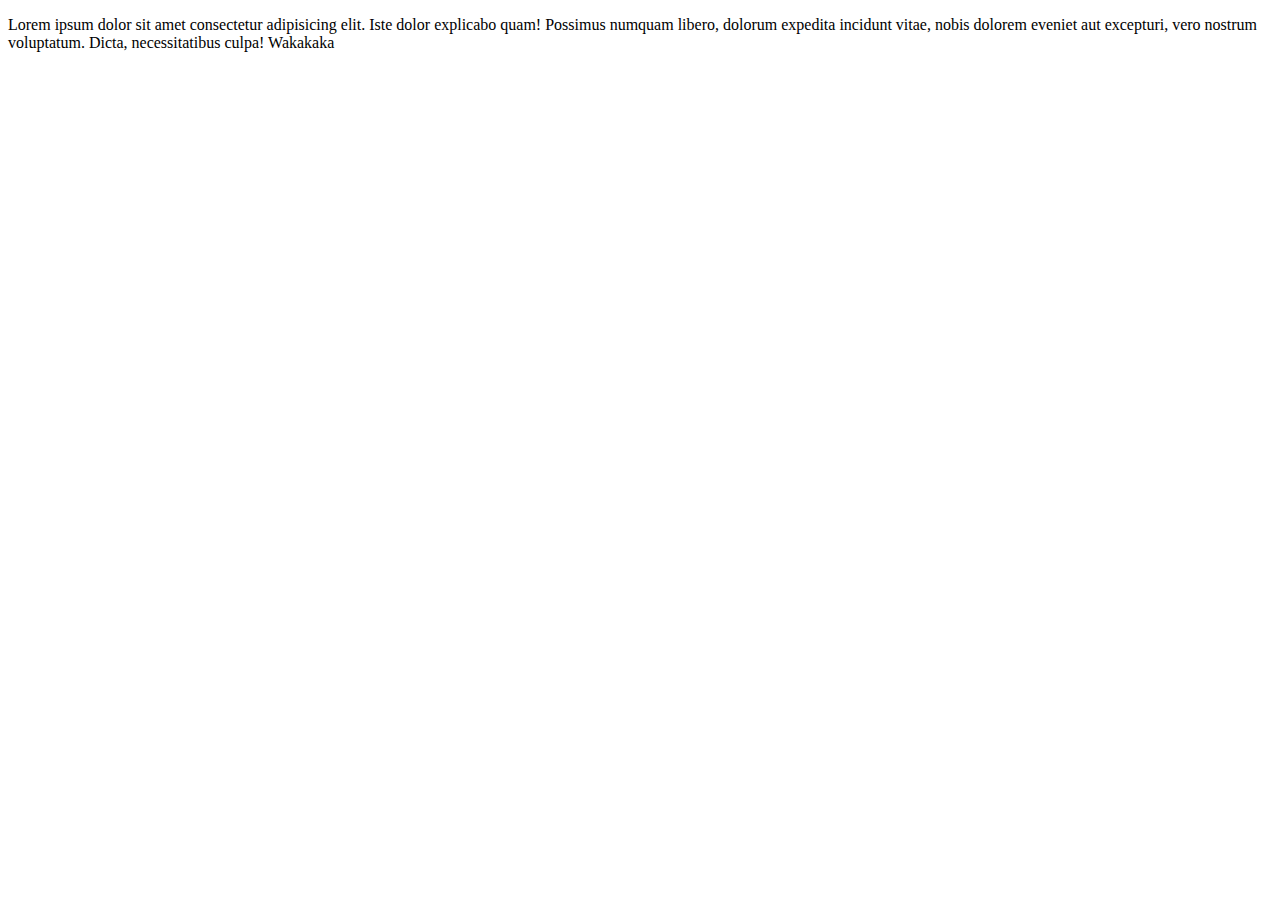
<file: index.html>
<!DOCTYPE html>
<html lang="en">
<head>
    <meta charset="UTF-8">
    <meta name="viewport" content="width=device-width, initial-scale=1.0">
    <title>Kent Valencia</title>
</head>
<body>
    <p>Lorem ipsum dolor sit amet consectetur adipisicing elit. Iste dolor explicabo quam! Possimus numquam libero, dolorum expedita incidunt vitae, nobis dolorem eveniet aut excepturi, vero nostrum voluptatum. Dicta, necessitatibus culpa!  Wakakaka</p>
</body>
</html>
</file>
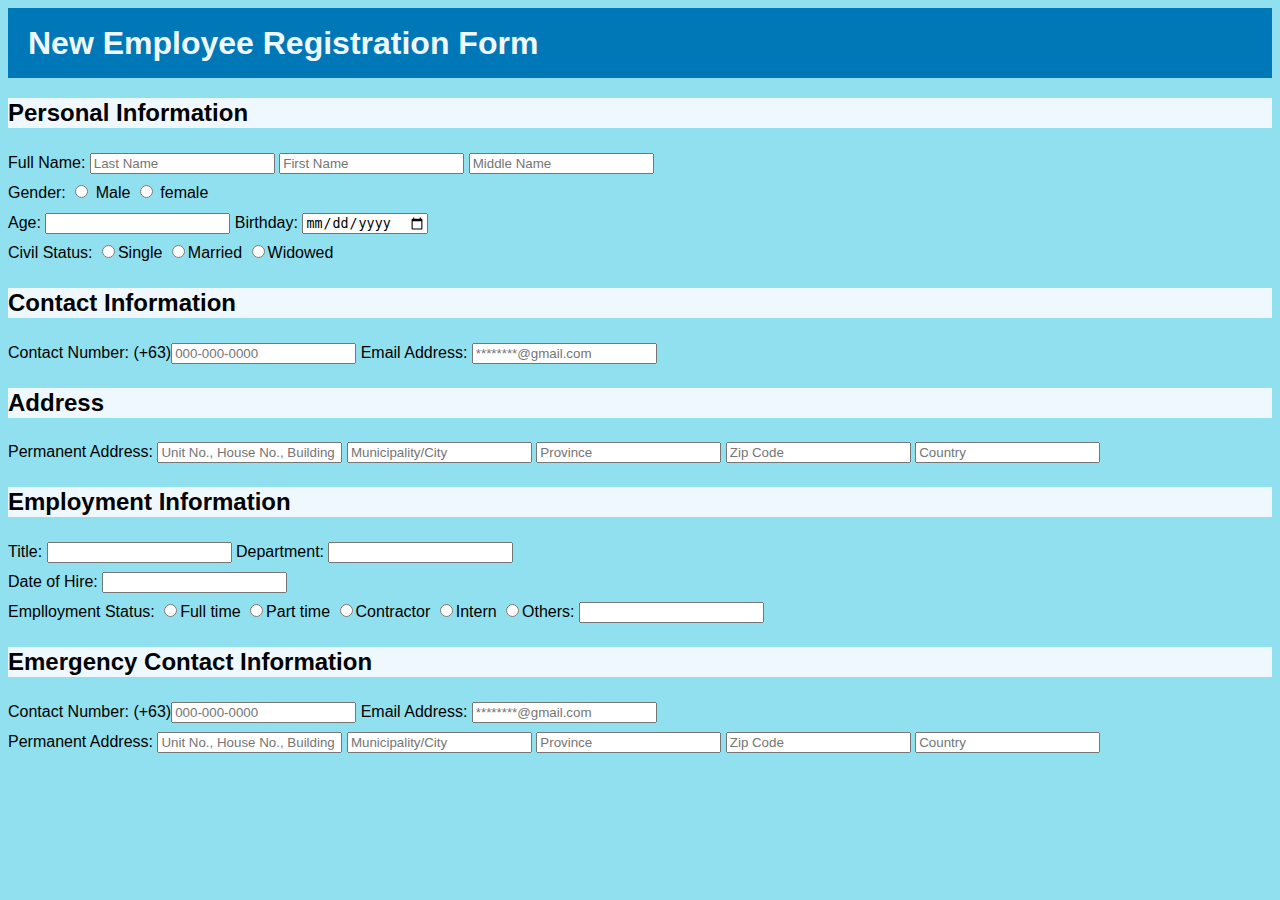
<file: FA3/index.html>
<!DOCTYPE html>
<html lang="en">
    <head>
        <meta charset="UTF-8">
        <meta name="viewport" content="width=device-width, initial-scale=1.0">
        <title>Newly Hired Employee Registration Form</title>
        <link type="text/css" rel="stylesheet" href="external_registration.css"/>

    </head>
<body>
    <div>
        <h1>New Employee Registration Form</h1>
    </div>

    <div>
        <form>
            <h2>Personal Information</h2>
            <label name="fullname">Full Name: </label>
            <input type="text" name="last name" placeholder="Last Name" required>
            <input type="text" name="last name" placeholder="First Name" required>
            <input type="text" name="last name" placeholder="Middle Name" required>
            <br>
            <label name="gender">Gender: </label>
            <input type="radio"> Male
            <input type="radio"> female
            <br>
            <label name="ager">Age: </label>
            <input type="text" name="age" required>
            <label name="birthday">Birthday: </label>
            <input type="date" name="birthday" required>
            <br>
            <label name="gender">Civil Status: </label>
            <input type="radio">Single
            <input type="radio">Married
            <input type="radio">Widowed

            <h2>Contact Information</h2>
            <label name="contactnumber">Contact Number: </label>
            (+63)<input type="tel" placeholder="000-000-0000" required>
            <label name="email">Email Address: </label>
            <input type="email" placeholder="********@gmail.com" required>

            <h2>Address</h2>
            <label name="gender">Permanent Address: </label>
            <input type="text" name="street" placeholder="Unit No., House No., Building No., Street" required>
            <input type="text" name="municipalitycity" placeholder="Municipality/City" required>
            <input type="text" name="province" placeholder="Province" required>
            <input type="text" name="zipcode" placeholder="Zip Code" required>
            <input type="text" name="country" placeholder="Country" required>

            <h2>Employment Information</h2>
            <label name="title">Title: </label>
            <input type="text" name="title" required>
            <label name="department">Department: </label>
            <input type="text" name="title" required>
            <br>
            <label name="dateofhire">Date of Hire: </label>
            <input type="text" name="title" required>
            <br>
            <label name="employmentstatus">Emplloyment Status: </label>
            <input type="radio">Full time
            <input type="radio">Part time
            <input type="radio">Contractor
            <input type="radio">Intern
            <input type="radio">Others:
            <input type="text" name="others">

            <h2>Emergency Contact Information</h2>
            <label name="contactnumber">Contact Number: </label>
            (+63)<input type="tel" placeholder="000-000-0000" required>
            <label name="email">Email Address: </label>
            <input type="email" placeholder="********@gmail.com" required>
            <br>
            <label name="gender">Permanent Address: </label>
            <input type="text" name="street" placeholder="Unit No., House No., Building No., Street" required>
            <input type="text" name="municipalitycity" placeholder="Municipality/City" required>
            <input type="text" name="province" placeholder="Province" required>
            <input type="text" name="zipcode" placeholder="Zip Code" required>
            <input type="text" name="country" placeholder="Country" required>
        </form>
    </div>
    
</body>
</html>
</file>
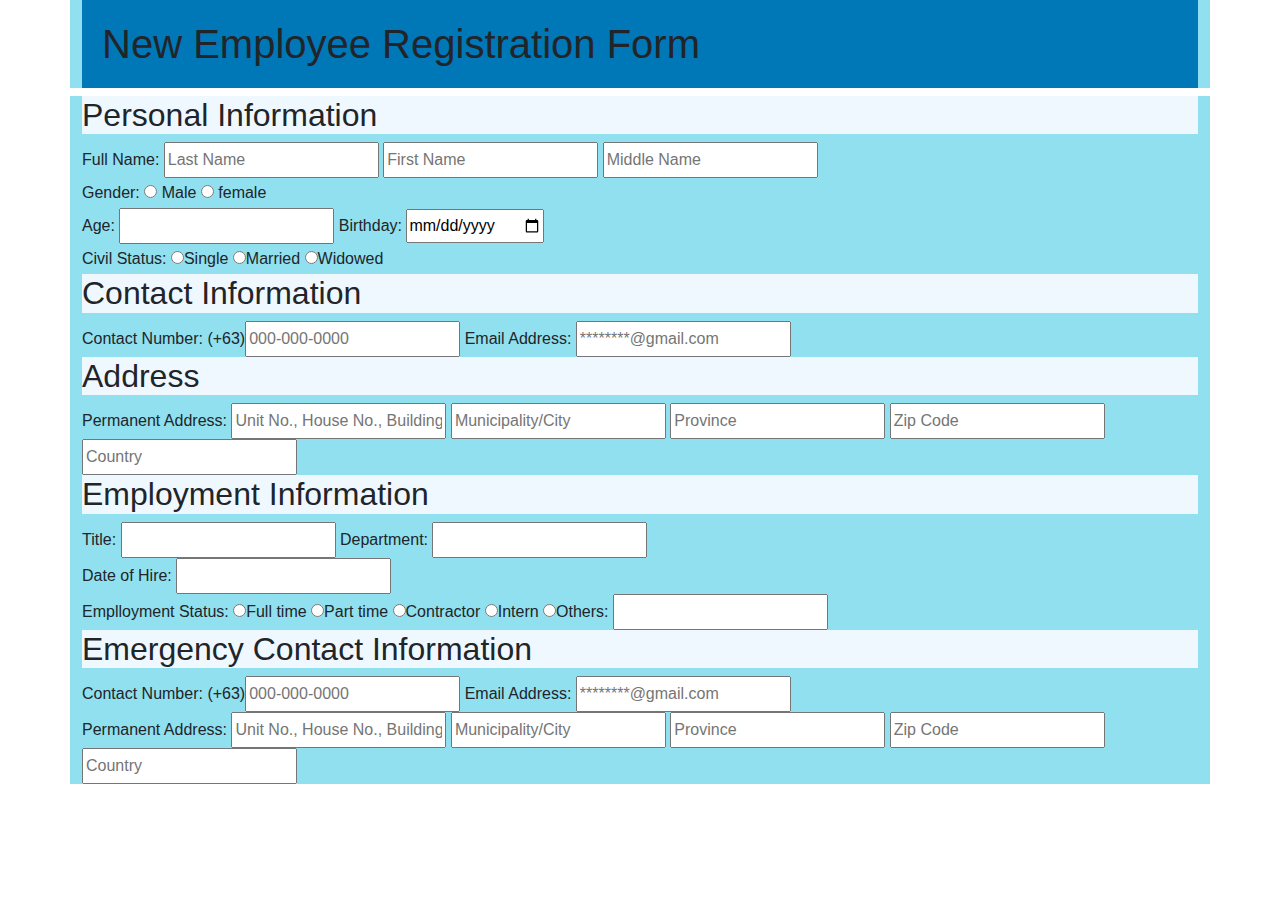
<file: FA4/index.html>
<!DOCTYPE html>
<html lang="en">
    <head>
        <meta charset="UTF-8">
        <meta name="viewport" content="width=device-width, initial-scale=1.0">
        <title>Newly Hired Employee Registration Form</title>
        <link type="text/css" rel="stylesheet" href="external_registration.css"/>
        <link href="https://cdn.jsdelivr.net/npm/bootstrap@5.3.3/dist/css/bootstrap.min.css" rel="stylesheet" integrity="sha384-QWTKZyjpPEjISv5WaRU9OFeRpok6YctnYmDr5pNlyT2bRjXh0JMhjY6hW+ALEwIH" crossorigin="anonymous">

    </head>
<body>
    <div class="container">
        <h1>New Employee Registration Form</h1>
    </div>

    <div class="container">
        <form>
            <h2>Personal Information</h2>
            <label name="fullname">Full Name: </label>
            <input type="text" name="last name" placeholder="Last Name" required>
            <input type="text" name="last name" placeholder="First Name" required>
            <input type="text" name="last name" placeholder="Middle Name" required>
            <br>
            <label name="gender">Gender: </label>
            <input type="radio"> Male
            <input type="radio"> female
            <br>
            <label name="ager">Age: </label>
            <input type="text" name="age" required>
            <label name="birthday">Birthday: </label>
            <input type="date" name="birthday" required>
            <br>
            <label name="gender">Civil Status: </label>
            <input type="radio">Single
            <input type="radio">Married
            <input type="radio">Widowed

            <h2>Contact Information</h2>
            <label name="contactnumber">Contact Number: </label>
            (+63)<input type="tel" placeholder="000-000-0000" required>
            <label name="email">Email Address: </label>
            <input type="email" placeholder="********@gmail.com" required>

            <h2>Address</h2>
            <label name="gender">Permanent Address: </label>
            <input type="text" name="street" placeholder="Unit No., House No., Building No., Street" required>
            <input type="text" name="municipalitycity" placeholder="Municipality/City" required>
            <input type="text" name="province" placeholder="Province" required>
            <input type="text" name="zipcode" placeholder="Zip Code" required>
            <input type="text" name="country" placeholder="Country" required>

            <h2>Employment Information</h2>
            <label name="title">Title: </label>
            <input type="text" name="title" required>
            <label name="department">Department: </label>
            <input type="text" name="title" required>
            <br>
            <label name="dateofhire">Date of Hire: </label>
            <input type="text" name="title" required>
            <br>
            <label name="employmentstatus">Emplloyment Status: </label>
            <input type="radio">Full time
            <input type="radio">Part time
            <input type="radio">Contractor
            <input type="radio">Intern
            <input type="radio">Others:
            <input type="text" name="others">

            <h2>Emergency Contact Information</h2>
            <label name="contactnumber">Contact Number: </label>
            (+63)<input type="tel" placeholder="000-000-0000" required>
            <label name="email">Email Address: </label>
            <input type="email" placeholder="********@gmail.com" required>
            <br>
            <label name="gender">Permanent Address: </label>
            <input type="text" name="street" placeholder="Unit No., House No., Building No., Street" required>
            <input type="text" name="municipalitycity" placeholder="Municipality/City" required>
            <input type="text" name="province" placeholder="Province" required>
            <input type="text" name="zipcode" placeholder="Zip Code" required>
            <input type="text" name="country" placeholder="Country" required>
        </form>
    </div>
    
</body>
</html>
</file>
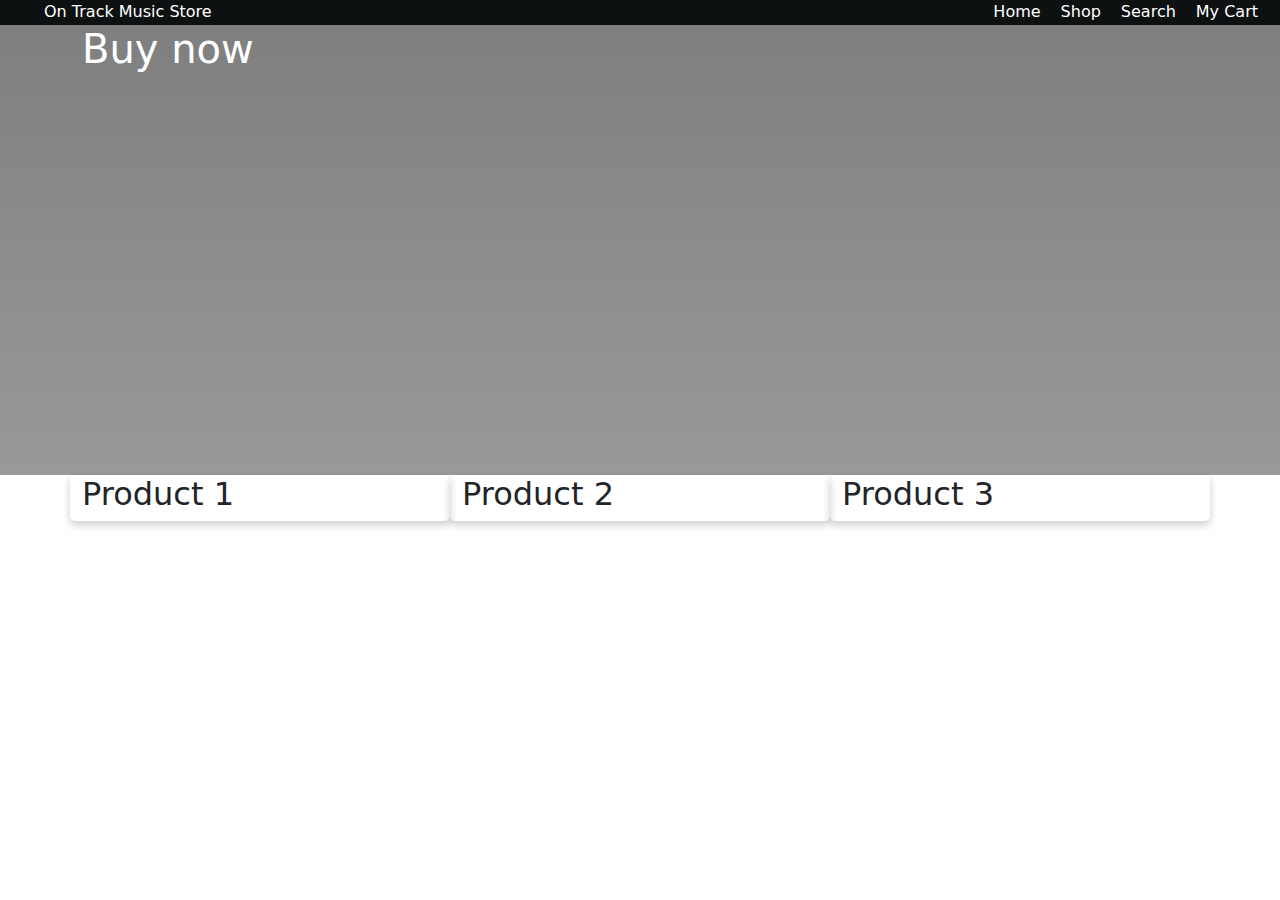
<file: SA3/index.html>
<!DOCTYPE html>
<html lang="en">

<head>
    <meta charset="UTF-8">
    <meta name="viewport" content="width=device-width, initial-scale=1.0">
    <title>Kent's Store</title>

    <link href="https://cdn.jsdelivr.net/npm/bootstrap@5.3.3/dist/css/bootstrap.min.css" rel="stylesheet" integrity="sha384-QWTKZyjpPEjISv5WaRU9OFeRpok6YctnYmDr5pNlyT2bRjXh0JMhjY6hW+ALEwIH" crossorigin="anonymous">
    
    <style>
        * {
            margin: 0;
            padding: 0;
            box-sizing: border-box;
        }
    
        header {
            height: 25px;
            background: #0e1111;
            color: white;
        }

        .hero-section {
            width: 100%;
            height: 50vh;
            background: linear-gradient(rgba(0, 0, 0, .5), rgba(0, 0, 0, .4)), url(https://c1.wallpaperflare.com/preview/65/148/25/store-amp-guitar-instrument.jpg);
            align-items: center;
            background-position: center;
            background-repeat: no-repeat;
            background-size: cover;
            color: white;
        }

        ul {
            list-style: none;
            display: flex;
            justify-content: right;
        }

        li
        {
            margin-left: 10px;
            margin-right: 10px;
        }

        li:first-child {
            margin-right: auto;
            margin-left: 0;
        }
        .product{

            box-shadow: 0 4px 8px 0 rgba(0,0,0,0.2);
            transition: 0.3s;
            border-radius: 5px;
        }

        .product:hover {
            box-shadow: 0 8px 16px 0 rgba(0,0,0,0.2);
        }
    </style>
</head>

<body>
    <header class="container-fluid" >
        <nav>
            <ul>
                <li>On Track Music Store</li>
                <li>Home</li>
                <li>Shop</li>
                <li>Search</li>
                <li>My Cart</li>
            </ul>
        </nav>
    </header>
    
    <section class="hero-section">
        <div class="container">
            <h1>Buy now</h1>
        </div>
    </section>

    <section class="container">
        <div class="row">
            <div class="col-md-4 col-sm-12 product">
                <h2>Product 1</h2>
            </div>
            <div class="col-md-4 col-sm-12 product">
                <h2>Product 2</h2>
            </div>
            <div class="col-md-4 col-sm-12 product">
                <h2>Product 3</h2>
            </div>
        </div>

    </section>
    
    <script src="https://cdn.jsdelivr.net/npm/bootstrap@5.3.3/dist/js/bootstrap.bundle.min.js" integrity="sha384-YvpcrYf0tY3lHB60NNkmXc5s9fDVZLESaAA55NDzOxhy9GkcIdslK1eN7N6jIeHz" crossorigin="anonymous"></script>
    
</body>
</html>
</file>
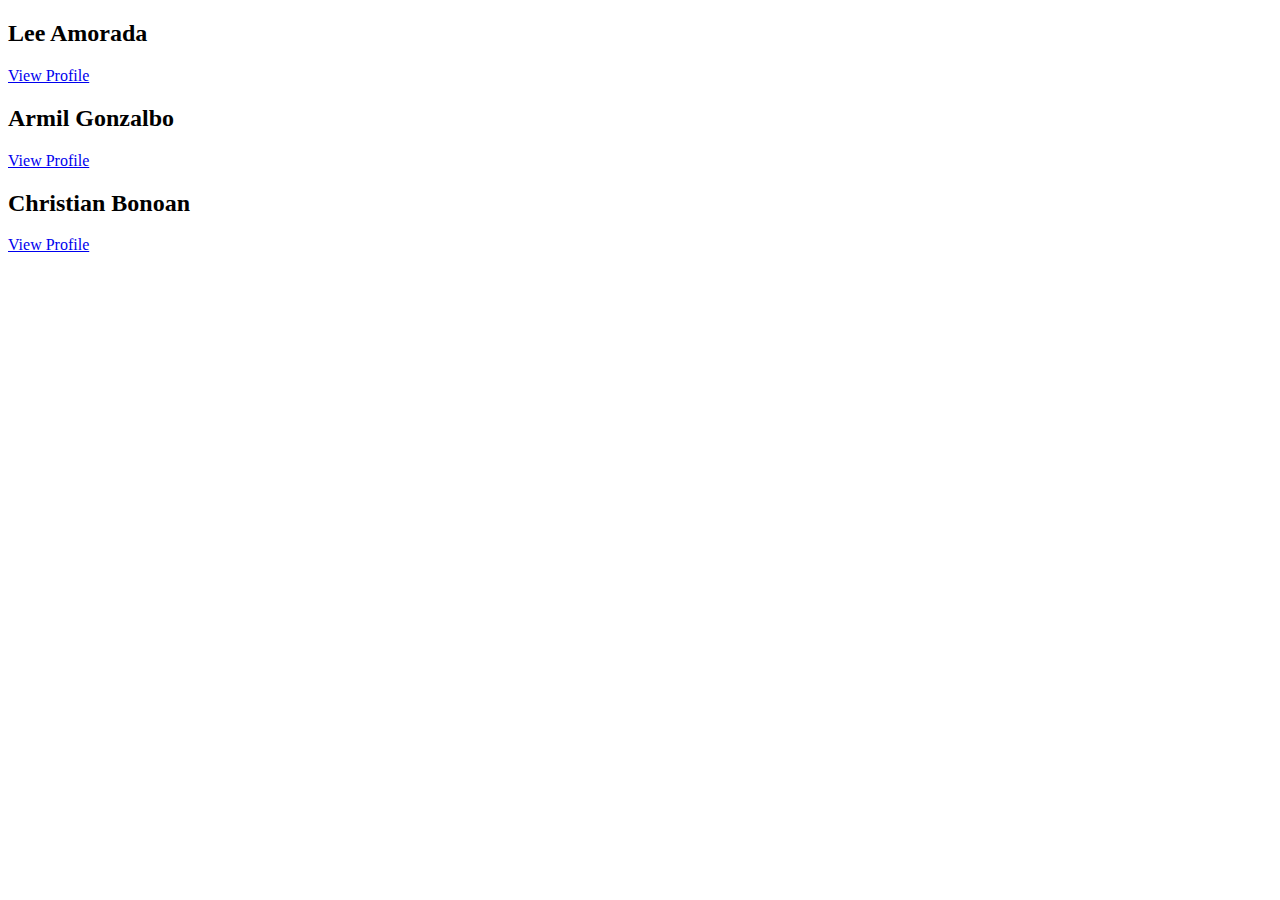
<file: ValenciaKent FA5/index.html>
<!DOCTYPE html>
<html lang="en">
<head>
    <meta charset="UTF-8">
    <meta name="viewport" content="width=device-width, initial-scale=1.0">
    <title>Kent's Closest Friends</title>
</head>
<body>
    <h2>Lee Amorada</h2>
    <a href="lee_external.html"> View Profile </a>

    <h2> Armil Gonzalbo</h2>
    <a href="armil_internal.html">View Profile</a>

    <h2>Christian Bonoan</h2>
    <a href="christian_inline.html">View Profile</a>
    
</body>
</html>
</file>
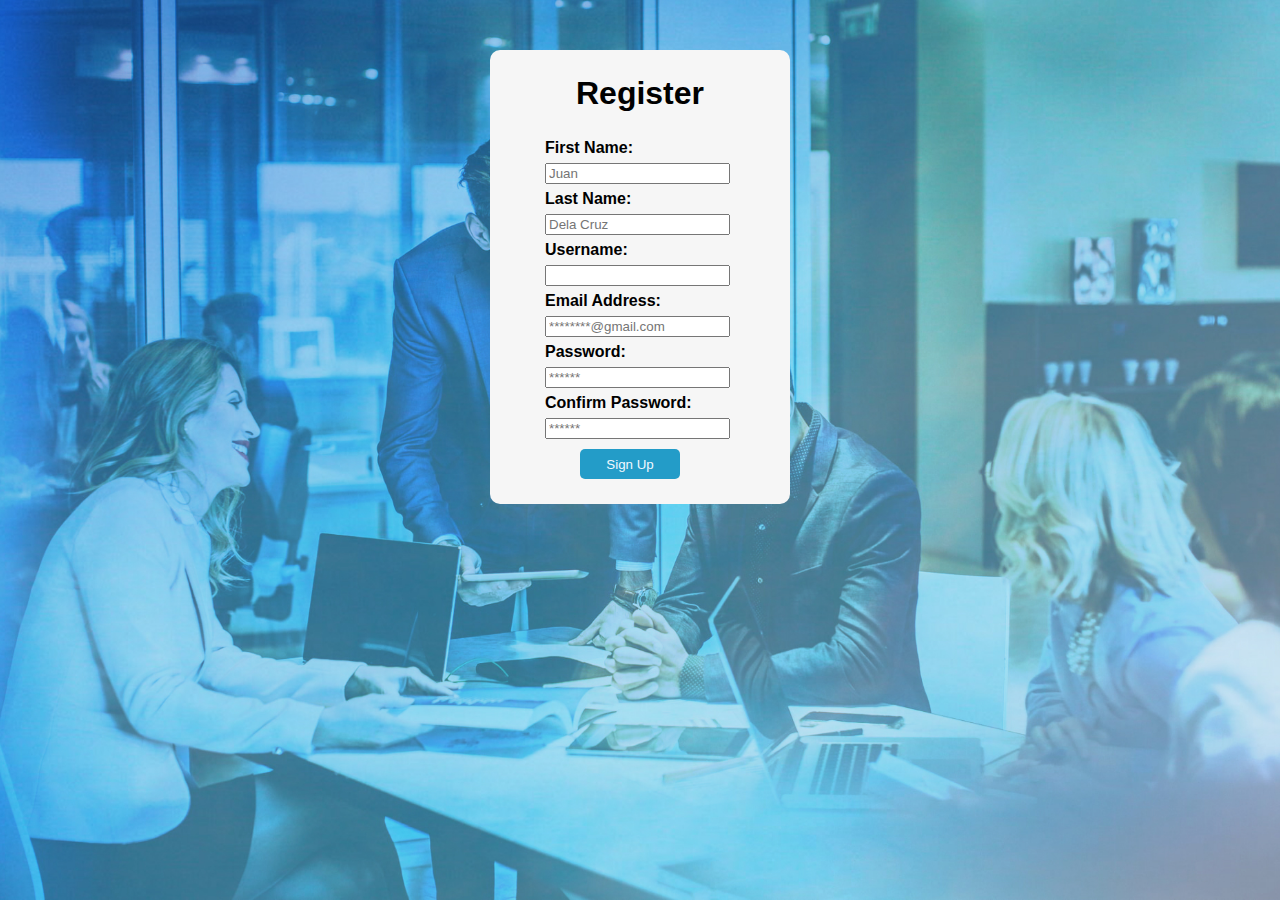
<file: FA6/registration.html>
<!DOCTYPE html>
<html lang="en">
<head>
    <meta charset="UTF-8">
    <meta name="viewport" content="width=device-width, initial-scale=1.0">
    <link rel="stylesheet" href="style.css">
    <title>Register</title>
</head>
<body>
    <div class="register">
        <form action="">
        <h1>Register</h1>
        <label name="firstname">First Name: </label><br>
        <input type="text" placeholder="Juan" required><br>
        <label name="lasttname">Last Name: </label><br>
        <input type="text" placeholder="Dela Cruz" required><br>
        <label name="username" required>Username: </label><br>
        <input type="text"><br>
        <label name="email">Email Address: </label><br>
        <input type="email" placeholder="********@gmail.com" required><br>
        <label name="password">Password: </label><br>
        <input type="password" placeholder="******" required><br>
        <label name="confirmpassword">Confirm Password: </label><br>
        <input type="password" placeholder="******" required><br>
        <button type="submit"> Sign Up</button>
        </form>
    </div>
    
</body>
</html>
</file>
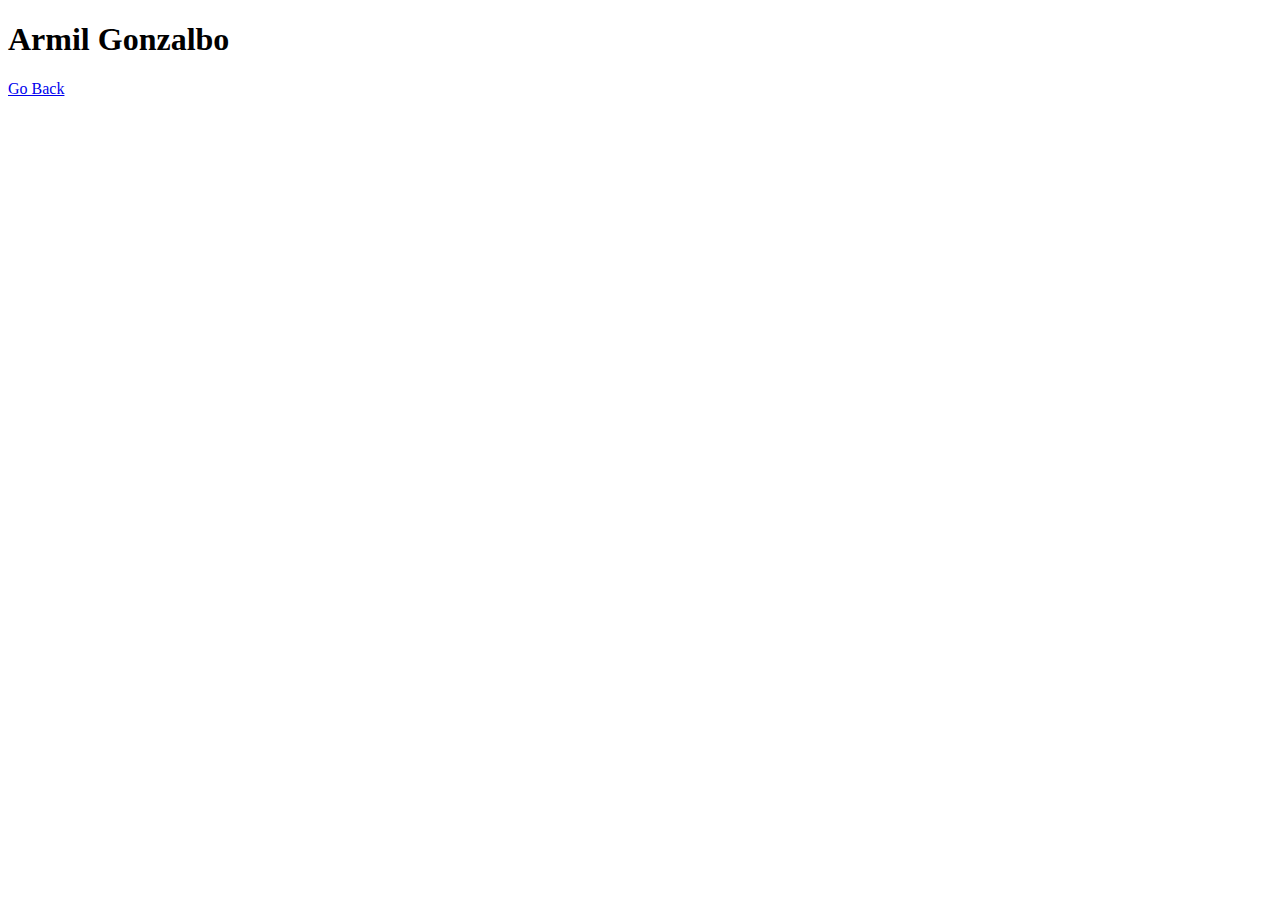
<file: ValenciaKent FA5/armil_internal.html>
<!DOCTYPE html>
<html lang="en">
<head>
    <meta charset="UTF-8">
    <meta name="viewport" content="width=device-width, initial-scale=1.0">
    <title>Armil Gonzalbo</title>
</head>
<body>
    <h1>Armil Gonzalbo</h1>
    <a href="index.html">Go Back</a>
</body>
</html>
</file>
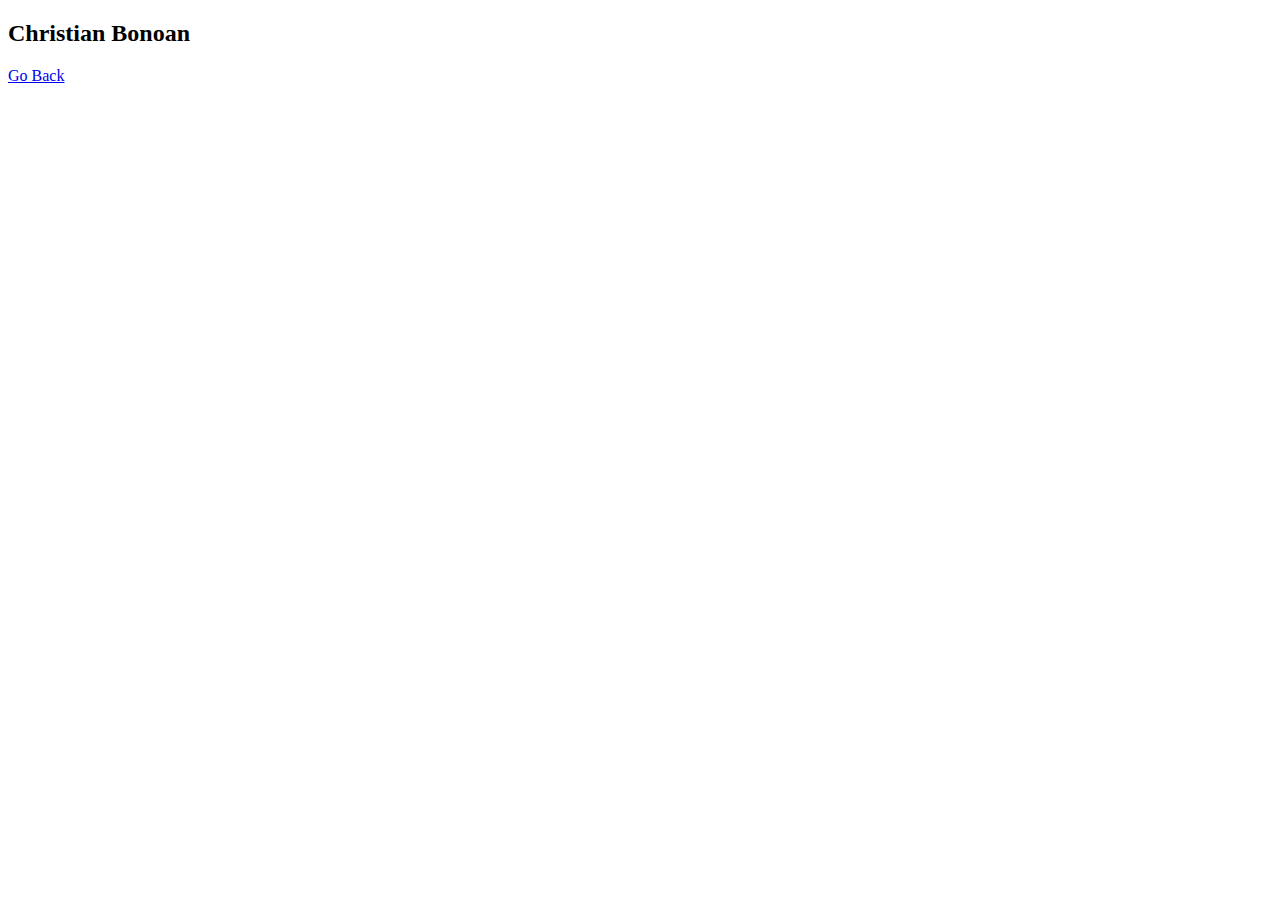
<file: ValenciaKent FA5/christian_inline.html>
<!DOCTYPE html>
<html lang="en">
<head>
    <meta charset="UTF-8">
    <meta name="viewport" content="width=device-width, initial-scale=1.0">
    <title>Document</title>
</head>
<body>
    <h2>Christian Bonoan</h2>
    <a href="index.html">Go Back</a>
</body>
</html>
</file>
<file: FA3/external_registration.css>
body {
    background-color: #90e0ef;
    border-color: antiquewhite;
    line-height: 30px;
    font-family: Verdana, Geneva, Tahoma, sans-serif;
}

h1 {
    background-color: #0077b6;
    color: aliceblue;
    padding: 20px;
    margin: 0;
}

h2 {
    background-color: aliceblue;
}
</file>
<file: FA4/external_registration.css>
.container {
    background-color: #90e0ef;
    border-color: antiquewhite;
    line-height: 30px;
    font-family: Verdana, Geneva, Tahoma, sans-serif;
}

h1 {
    background-color: #0077b6;
    color: aliceblue;
    padding: 20px;
    margin: 0;
}

h2 {
    background-color: aliceblue;
}
</file>
<file: FA6/style.css>
body {
    font-family:'Segoe UI', Tahoma, Geneva, Verdana, sans-serif;
    background-image: url(121211.jpg);
    background-repeat: no-repeat;
    background-attachment: fixed;
    background-position: center;
    background-size: cover;
}

.register {
    background-color: rgb(246, 246, 246);
    padding: 25px;
    width: 250px;
    margin-top: 50px;
    margin-left: auto;
    margin-right: auto;
    border-radius: 10px;
}

h1 {
    margin-top: 0px;
    text-align: center;
}

label {
    font-weight: bold;
    padding-left: 30px;
    line-height: 30px;
}

input {
    margin-left: 30px;
    line-height: 10px;
}

button {
    color: aliceblue;
    background-color: rgb(35, 156, 200);
    border: 0;
    width: 100px;
    height: 30px;
    margin-top: 10px;
    margin-left: 65px;
    border-radius: 5px;
}

button:hover {
    color: aliceblue;
    background-color: rgb(4, 47, 62);
}
</file>
